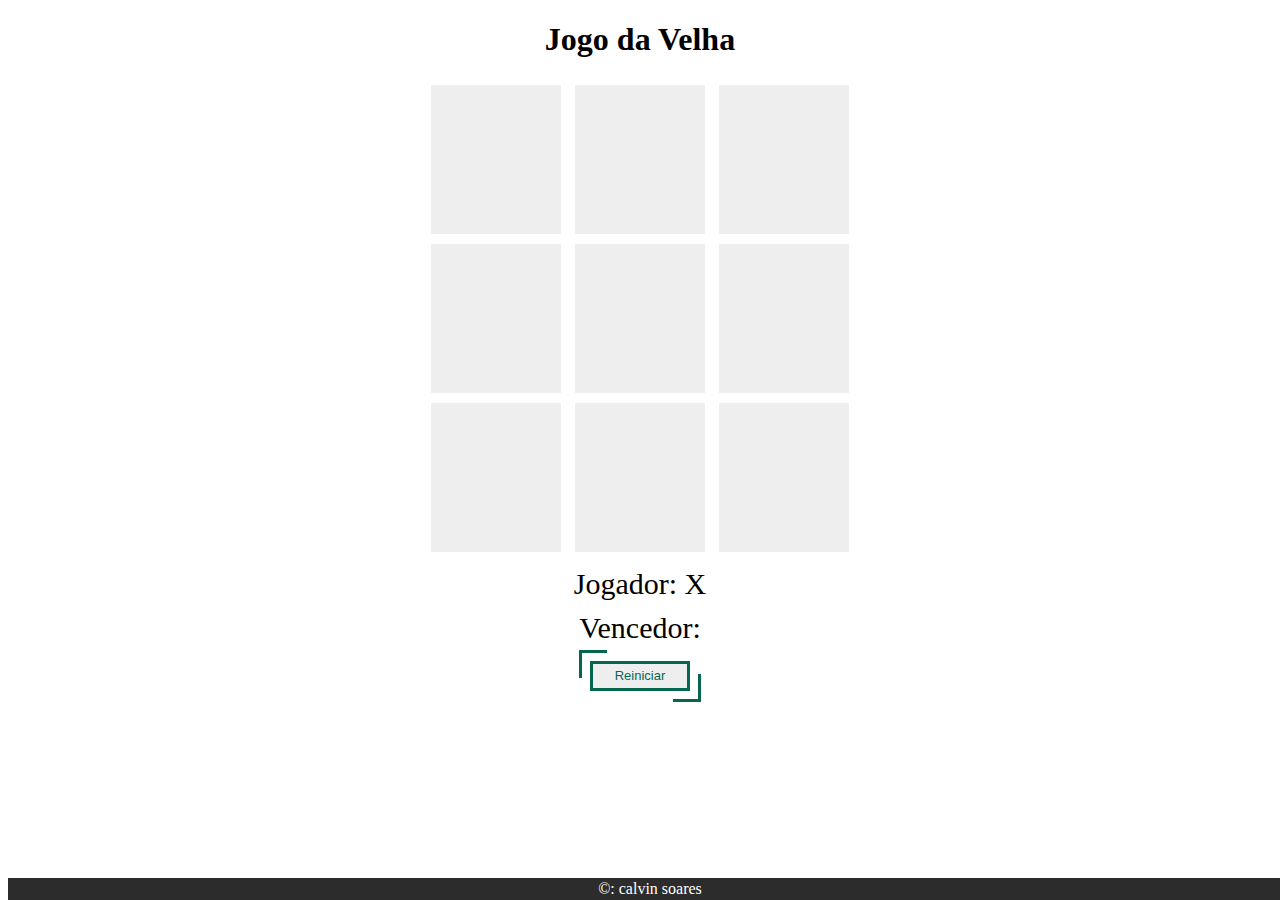
<file: Jogo_da_velha/index.html>
<!DOCTYPE html>
<html lang="pt-br">

<head>
    <title>
        Jogo da velha
    </title>
    <meta charset="UTF-8">
    <link rel="stylesheet" href="style.css">
</head>

<body>

<h1>
    Jogo da Velha
</h1>

<div>
    <div id="1" class="quadrado" onclick="escolherQuadrado(this.id)">-</div>
    <div id="2" class="quadrado" onclick="escolherQuadrado(this.id)">-</div>
    <div id="3" class="quadrado" onclick="escolherQuadrado(this.id)">-</div>
</div>

<div>
    <div id="4" class="quadrado" onclick="escolherQuadrado(this.id)">-</div>
    <div id="5" class="quadrado" onclick="escolherQuadrado(this.id)">-</div>
    <div id="6" class="quadrado" onclick="escolherQuadrado(this.id)">-</div>
</div>

<div>
    <div id="7" class="quadrado" onclick="escolherQuadrado(this.id)">-</div>
    <div id="8" class="quadrado" onclick="escolherQuadrado(this.id)">-</div>
    <div id="9" class="quadrado" onclick="escolherQuadrado(this.id)">-</div>
</div>

<div class="jogador">
    <label>
        Jogador:
    </label>
    <label id="jogador-selecionado">

    </label>
</div>

<div class="vencedor">
    <label>
        Vencedor:
    </label>
    <label id="vencedor-selecionado">

    </label>
</div>

<div>
    <button onclick="reiniciar()">
        Reiniciar
    </button>
</div>

</body>

<footer>
    &copy: calvin soares
</footer>

<script src="script.js"></script>

</html>
</file>
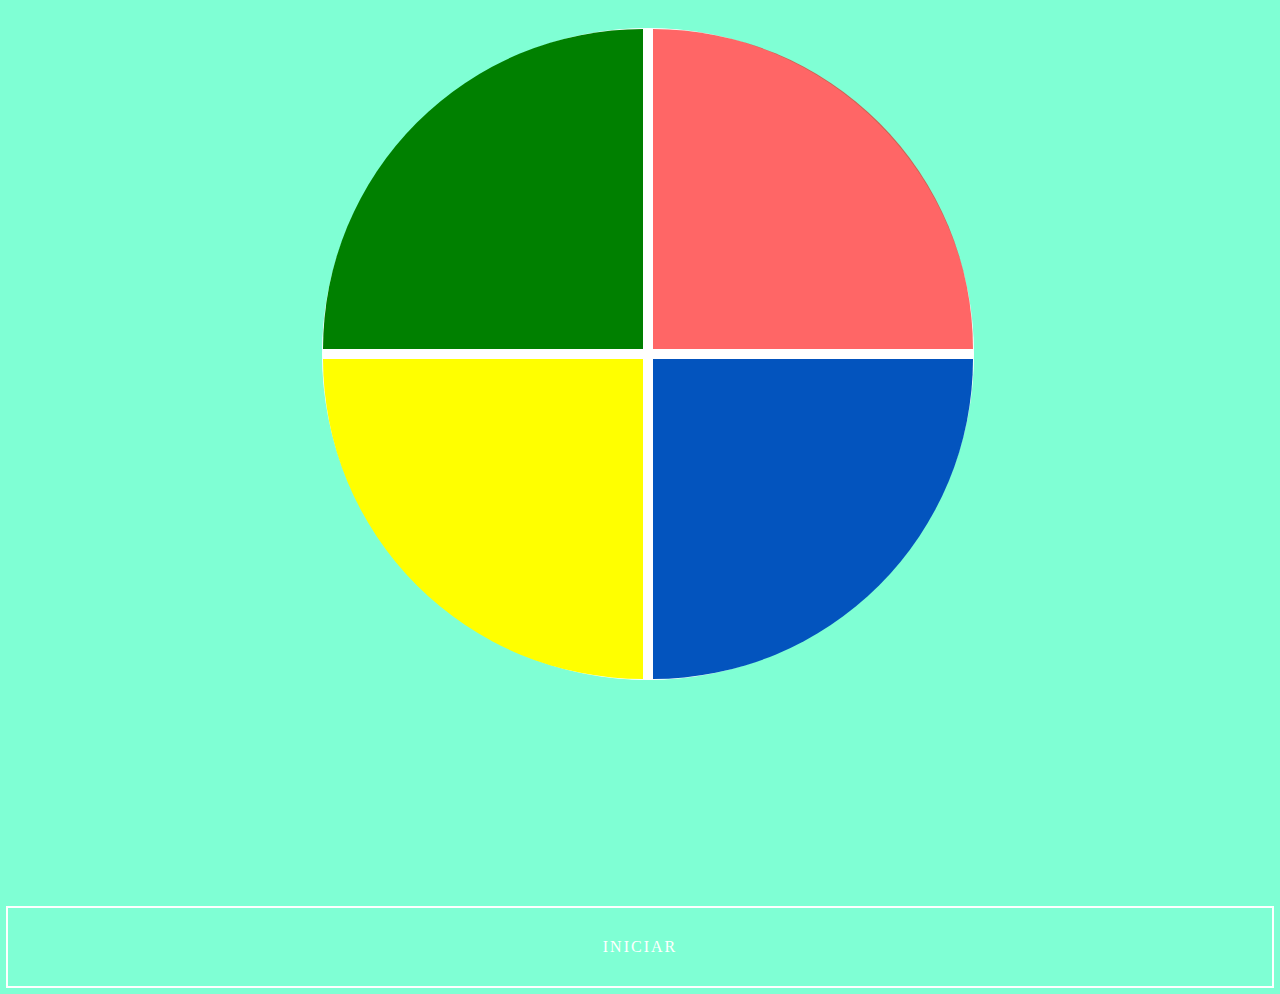
<file: jogoMemoria/index.html>
<!DOCTYPE html>
<html lang="pt-br">
<head>
    <meta charset="UTF-8">
    <meta http-equiv="X-UA-Compatible" content="IE=edge">
    <meta name="viewport" content="width=device-width, initial-scale=1.0">
    <title>Genesis</title>
    <link rel="stylesheet" href="style.css">
</head>
<body>
    <div class="main-game">
        <div class="genius">
            <div class="blue"></div>
            <div class="yellow"></div>
            <div class="red"></div>
            <div class="green"></div>
        </div>
    </div>
    
    <a href="#" class="iniciar" onclick="playgame()">
            iniciar
    </a>
    



    <script src="script.js"></script>
</body>
</html>
</file>
<file: Jogo_da_velha/style.css>
body {
    text-align: center;
}

.quadrado {
    text-align: center;
    width: 50px;
    background: #eee;
    display: inline-block;
    padding: 40px;
    font-size: 60px;
    margin: 5px;
    cursor: pointer;
    color: #eee;
}

.jogador, .vencedor {
    font-size: 30px;
    margin-top: 10px;
}

button {
    margin: 16px;
    width: 100px;
    height: 30px;
    cursor: pointer;
    background: #eee;
    color: #07664e;
    text-decoration: none;
    font-size: 13px;
    border: 3px solid;
    position: relative;
}

button:hover {
    text-decoration: none;
}

button::before, button::after {
    content: "";
    position: absolute;
    width: 25px;
    height: 25px;
    border: inherit;
    transition: all .5s;

}

button::before {
    top: -14px;
    left: -14px;
    border-width: 3px 0 0 3px;
}

button::after {
    bottom: -14px;
    right: -14px;
    border-width: 0 3px 3px 0;
}

button:hover::before, button:hover::after {
    width: calc(100% + 25px);
    height: calc(100% + 25px);
}

footer {
    width: 100%;
    background-color: #2c2c2c;
    padding: 2px;
    position: fixed;
    color: white;
    bottom: 0;
}
</file>
<file: jogoMemoria/style.css>
body {
    align-items: center;  
    background-color: aquamarine;
}

.main-game {
    height: 100vh;
    width: 100vw;
    display: flex;
    justify-content: center;
}

.genius {
    display: grid;
    grid-template-areas: 'verde vermelho'
    'amarelo azul';
    grid-gap: 10px;
    border: 1px solid #ffffff;
    background-color: #ffffff;
    margin-top: 20px;
    border-radius: 100%;
    width: 650px;
    height: 650px;
}

.blue {
    grid-area: azul;
    background-color: rgb(3, 84, 190);
    border-bottom-right-radius: 100%;
}

.red {
    grid-area: vermelho;
    background-color: red;
    border-top-right-radius: 100%;
}

.yellow {
    grid-area: amarelo;
    background-color: yellow;
    border-bottom-left-radius: 100%;
}

.green {
    grid-area: verde;
    background-color: green;
    border-top-left-radius: 100%;
}

.selected {
    opacity: 0.6;
}

.iniciar {
    height: auto;
    width: auto;
    display: flex;
    justify-content: center;
    text-decoration: none;
    text-transform: uppercase;
    letter-spacing: 2px;
    color: #fff;
    outline: 2px solid #fff;
    padding: 30px 60px;
    position: relative;
    overflow: hidden;
    transition: color 1s;
}    

.iniciar:hover {
    color: #833ab4;
}

.iniciar::before {
    content: '';
    position: absolute;
    top: 0;
    left: -50px;
    width: 0;
    height: 100%;
    background-color: #fff;
    transform: skew(35deg);
    z-index: -1;
    transition: width 1s;

}

.iniciar:hover::before {
    width: 150%;
}
</file>
